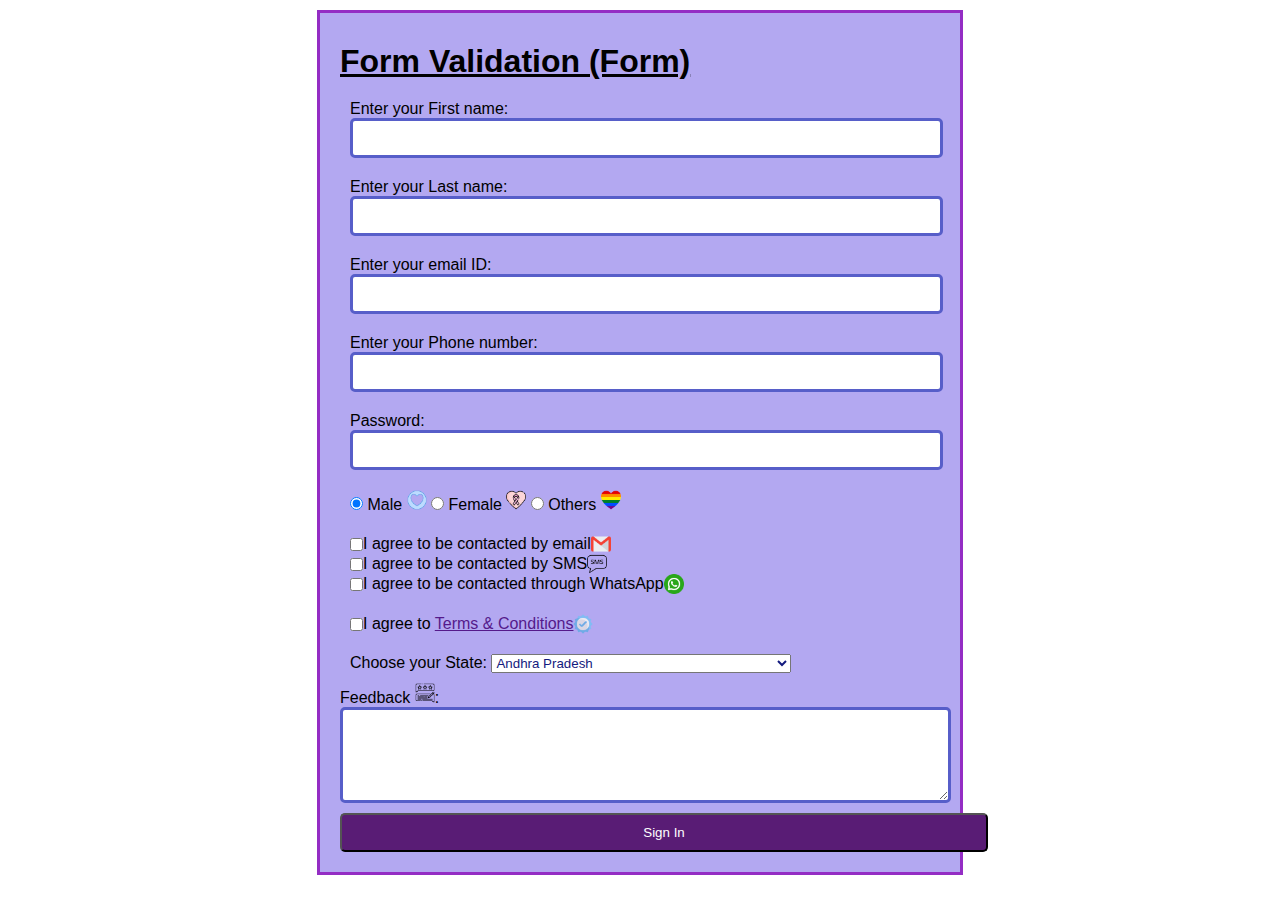
<file: TASKS/TASK 10 - Form Validation using JS/Form-Validation_using_JSfdsg/index.html>
<!DOCTYPE html>
<html lang="en">
<head>
    <meta charset="UTF-8">
    <meta name="viewport" content="width=device-width, initial-scale=1.0">
    <title>Form Validation</title>
    <link rel="shortcut icon" href="assets/images/form.png">
    <link rel="stylesheet" href="css/styles.css">
</head>
<body>
    <div class="container">

        <form id="formToValidate" >

            <h1><u>Form Validation (Form)</u></h1>

            <div class="inputClass">
                <label for="firstName">Enter your First name:</label>
                <input type="text" id="firstName" name="firstName"> 
                <!-- <input type="text" id="firstName" name="firstName" required> -->
                <div class="errorMessage"></div>
            </div>

            <div class="inputClass">
                <label for="lastName">Enter your Last name:</label>
                <input type="text" id="lastName" name="lastName">
                <!-- <input type="text" id="lastName" name="lastName" required> -->
                <div class="errorMessage"></div>
            </div>

            <div class="inputClass">
                <label for="emailID">Enter your email ID:</label>
                <input type="text" id="emailID" name="emailID">
                <div class="errorMessage"></div>
            </div>

            <div class="inputClass">
                <label for="phoneNumber">Enter your Phone number:</label>
                <input type="num" id="phoneNumber" name="phoneNumber">
                <div class="errorMessage"></div>
            </div>

            <div class="inputClass">
                <label for="password">Password:</label>
                <input type="password" id="password" name="password">
                <div class="errorMessage"></div>
            </div>

            <div class="radioButtonClass">
                <input type="radio" id="male" name="gender" value="Male">
                <label for="Male">Male <img class="smallIcon" src="assets/icons/blueHeart.png" alt="Blue Heart"></label>
                <input type="radio" id="female" name="gender" value="Female">
                <label for="Female">Female <img class="smallIcon" src="assets/icons/pinkHeart.png" alt="Pink Heart"></label>
                <input type="radio" id="others" name="gender" value="Others">
                <label for="Others">Others <img class="smallIcon" src="assets/icons/rainbowHeart.png" alt="Rainbow Heart"></label>
            </div>

            <div class="checkboxClass">
                <div class="cb">
                    <input type="checkbox" id="agreeToReceiveMail" name="agreeMessage" value="agreeToReceiveMail">
 				    <label for="agreeToReceiveMail">I agree to be contacted by email</label>
                     <img class="smallIcon" src="assets/icons/gmail.png" alt="Mail Logo">
                </div>
                <div class="cb">
                    <input type="checkbox" id="agreeToReceiveSMS" name="agreeMessage" value="agreeToReceiveSMS">
                    <label for="agreeToReceiveSMS">I agree to be contacted by SMS</label>
                    <img class="smallIcon" src="assets/icons/sms.png" alt="Mail Logo">
                </div>
                <div class="cb">
                    <input type="checkbox" id="agreeToReceiveWhatsappMessage" name="agreeMessage" value="agreeToReceiveWhatsappMessage">
                    <label for="agreeToReceiveWhatsappMessage">I agree to be contacted through WhatsApp</label>
                    <img class="smallIcon" src="assets/icons/whatsapp.png" alt="Mail Logo">
                </div>
            </div>

            <div class="checkboxClassTwo">
                <input type="checkbox" id="termsAgreement" name="termsAgreement" value="termsAgreement" required>
 				<label for="termsAgreement">I agree to <a href="">Terms & Conditions</a></label>
                <img class="smallIcon" src="assets/icons/verification.png" alt="Tick">
            </div>

            <div class="dropDownClass">
                <label for="stateInIndia">Choose your State:</label>
                <select name="stateInIndia">
                    <option value="andhraPradesh">Andhra Pradesh</option>
                    <option value="arunachalPradesh">Arunachal Pradesh</option>
                    <option value="assam">Assam</option>
                    <option value="bihar">Bihar</option>
                    <option value="chhattisgarh">Chhattisgarh</option>
                    <option value="goa">Goa</option>
                    <option value="gujarat">Gujarat</option>
                    <option value="haryana">Haryana</option>
                    <option value="himachalPradesh">Himachal Pradesh</option>
                    <option value="jammuAndKashmir">Jammu and Kashmir</option>
                    <option value="jharkhand">Jharkhand</option>
                    <option value="karnataka">Karnataka</option>
                    <option id="kerala" value="kerala">Kerala</option>
                    <option value="madhyaPradesh">Madhya Pradesh</option>
                    <option value="maharashtra">Maharashtra</option>
                    <option value="manipur">Manipur</option>
                    <option value="meghalaya">Meghalaya</option>
                    <option value="mizoram">Mizoram</option>
                    <option value="nagaland">Nagaland</option>
                    <option value="odisha">Odisha</option>
                    <option value="punjab">Punjab</option>
                    <option value="rajasthan">Rajasthan</option>
                    <option value="sikkim">Sikkim</option>
                    <option value="tamilNadu"></option>
                    <option value="telangana">Telangana</option>
                    <option value="tripura">Tripura</option>
                    <option value="uttarPradesh">Uttar Pradesh</option>
                    <option value="uttarakhand">Uttarakhand</option>
                    <option value="westBengal">West Bengal</option>
                </select>
            </div>

            <div class="testAreaClass">
                <label for="feedback">Feedback <img class="smallIcon" src="assets/icons/feedback.png" alt="Feedback">:</label><br>
                <textarea name="feedback" id="feedback" cols="75" rows="5" required></textarea>
                <div id="errorMessage"></div>
            </div>

            <button type="submit">Sign In</button>
            
        </form> 

    </div>

    <script src="js/script.js"></script>
    
</body>
</html>
</file>
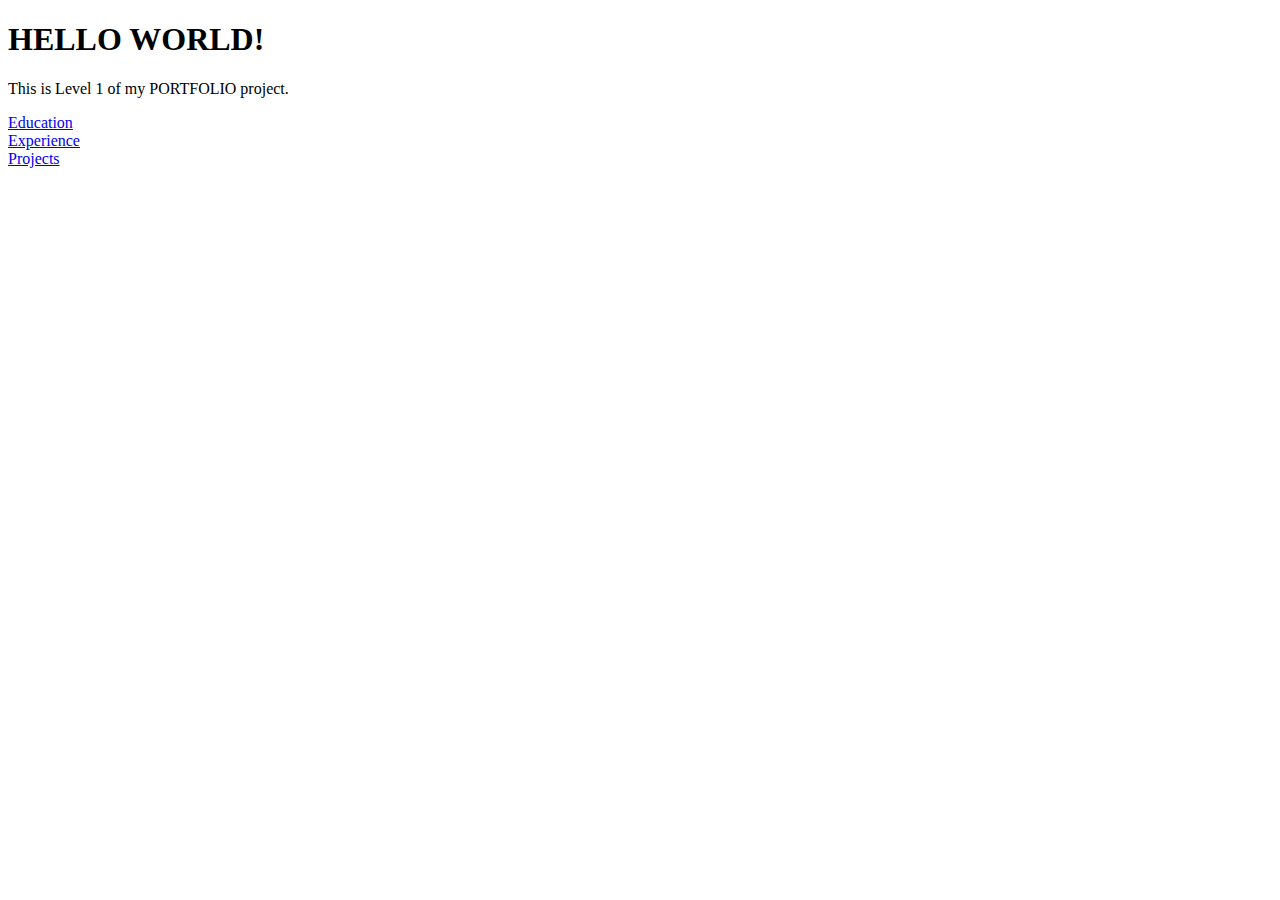
<file: Learning basics/HTML, CSS basics/PORTFOLIO/PORTFOLIO LEVEL1/index.html>
<!DOCTYPE html>

<!--Level 1 portfolio project-->
<html lang="en">
<head>
    <meta charset="UTF-8">
    <meta http-equiv="X-UA-Compatible" content="IE=edge">
    <meta name="viewport" content="width=device-width, initial-scale=1.0">
    <title>Document</title>
</head>
<body>

    <h1>HELLO WORLD!</h1>
    
    <p>This is Level 1 of my PORTFOLIO project.</p>

    <!--Level 2 of Portfolio></Level-->

    <a href="/Education.html">Education</a>
    <br/>
    <a href="/Experience.html">Experience</a>
    <br/>
    <a href="/Projects.html">Projects</a>

</body>
</html>
</file>
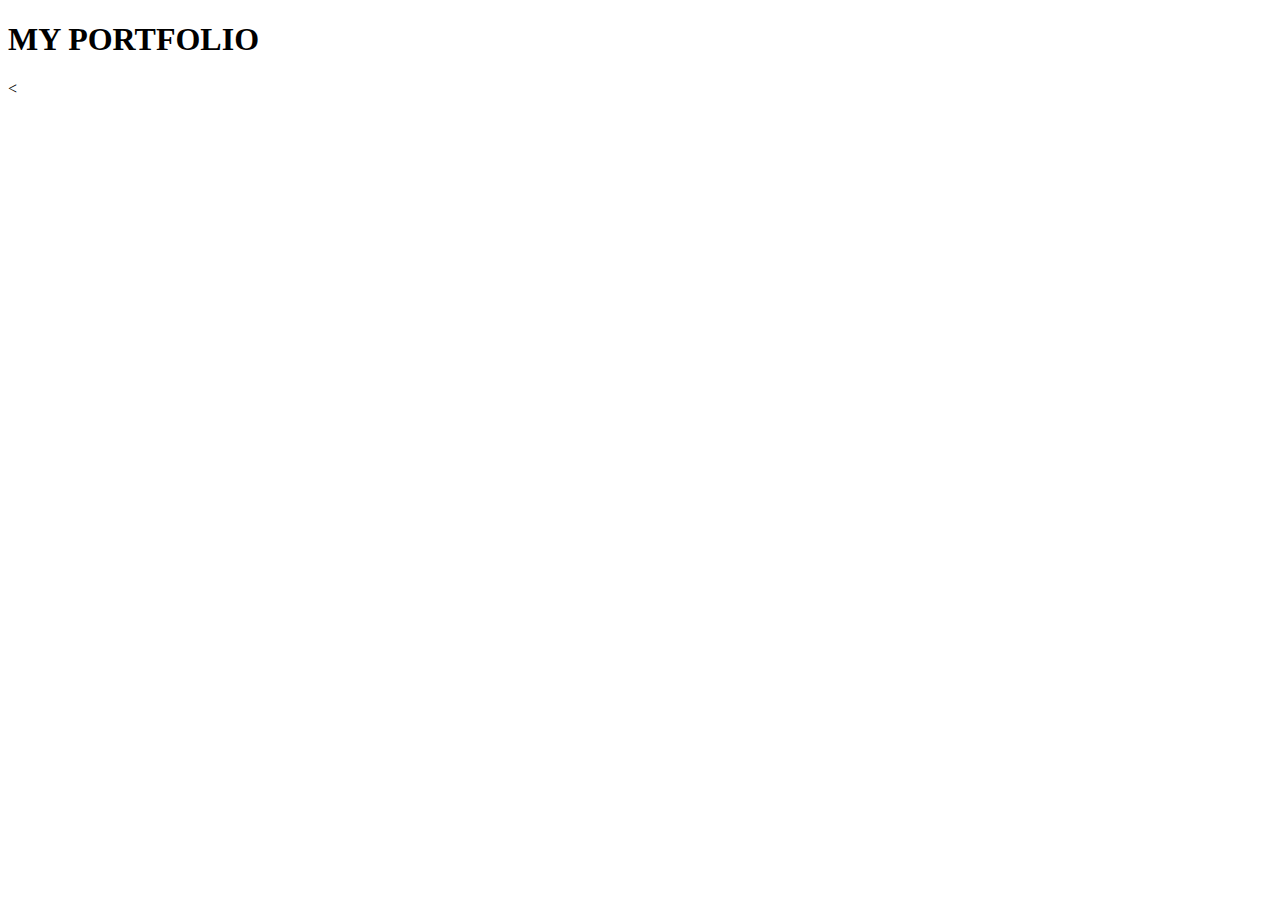
<file: Learning basics/HTML, CSS basics/PORTFOLIO/PORTFOLIO/PORTFOLIO LEVEL 3/index.html>
<!DOCTYPE html>
<html lang="en">
<head>
    <meta charset="UTF-8">
    <meta http-equiv="X-UA-Compatible" content="IE=edge">
    <meta name="viewport" content="width=device-width, initial-scale=1.0">
    <title>Document</title>
</head>
<body>
    
    <header>
        <h1>MY PORTFOLIO</h1>
        <
    </header>
    
</body>
</html>
</file>
<file: TASKS/TASK 10 - Form Validation using JS/Form-Validation_using_JSfdsg/css/styles.css>
* {
    margin: 0px;
    padding: 0px;
    font-family: 'Lucida Sans', 'Lucida Sans Regular', 'Lucida Grande', 'Lucida Sans Unicode', Geneva, Verdana, sans-serif;
}

.smallIcon {
    width: 20px;
}

.container {
	margin: auto;
    margin-top: 10px;
	width: 50%;
    background-color: #b3a8f1;
    border: 3px solid #942dc4;
}
.container h1{
	padding: 10px 10px 10px 0px;
}

#formToValidate {
    width: 650px;
    margin: 10px;
    padding: 10px;
}

.inputClass {
    display: flex;
    flex-direction: column;
    padding: 10px;
}

.inputClass input , #feedback {
    border: 3px solid #575ec9;
	border-radius: 5px;
	display: block;
	font-size: 12px;
    color: #4f58d3;    
	padding: 10px;
	width: 90%;
    outline: none;
}

.inputClass input:focus, #feedback:focus {
    outline: 2px solid #131a7e;
}

.radioButtonClass {
    padding: 10px;
    /* display: flex;
    align-items: center; */
}

.checkboxClass {
    padding: 10px;
}

.cb {
    display: flex;
    align-items: center;
}

.checkboxClassTwo {
    display: flex;
    padding: 10px;
    align-items: center;
}

.dropDownClass {
    padding: 10px;
}

select {
	width: 300px;
    color: #131a7e;
}

option {
    color:  #3c43a8;
}

.inputClass.successStyle input {
    border-color: #09c372;
}

.inputClass.errorStyle input {
    border-color: #ff3860;
}

.errorMessage {
    color: #ff3860;
    font-size: 10px;
}

#formToValidate button {
    padding: 10px;
    margin-top: 10px;
    width: 648px;
    color: white;
    background-color: #591c75;
    border-radius: 5px;
    /* border: none; */
}
</file>
